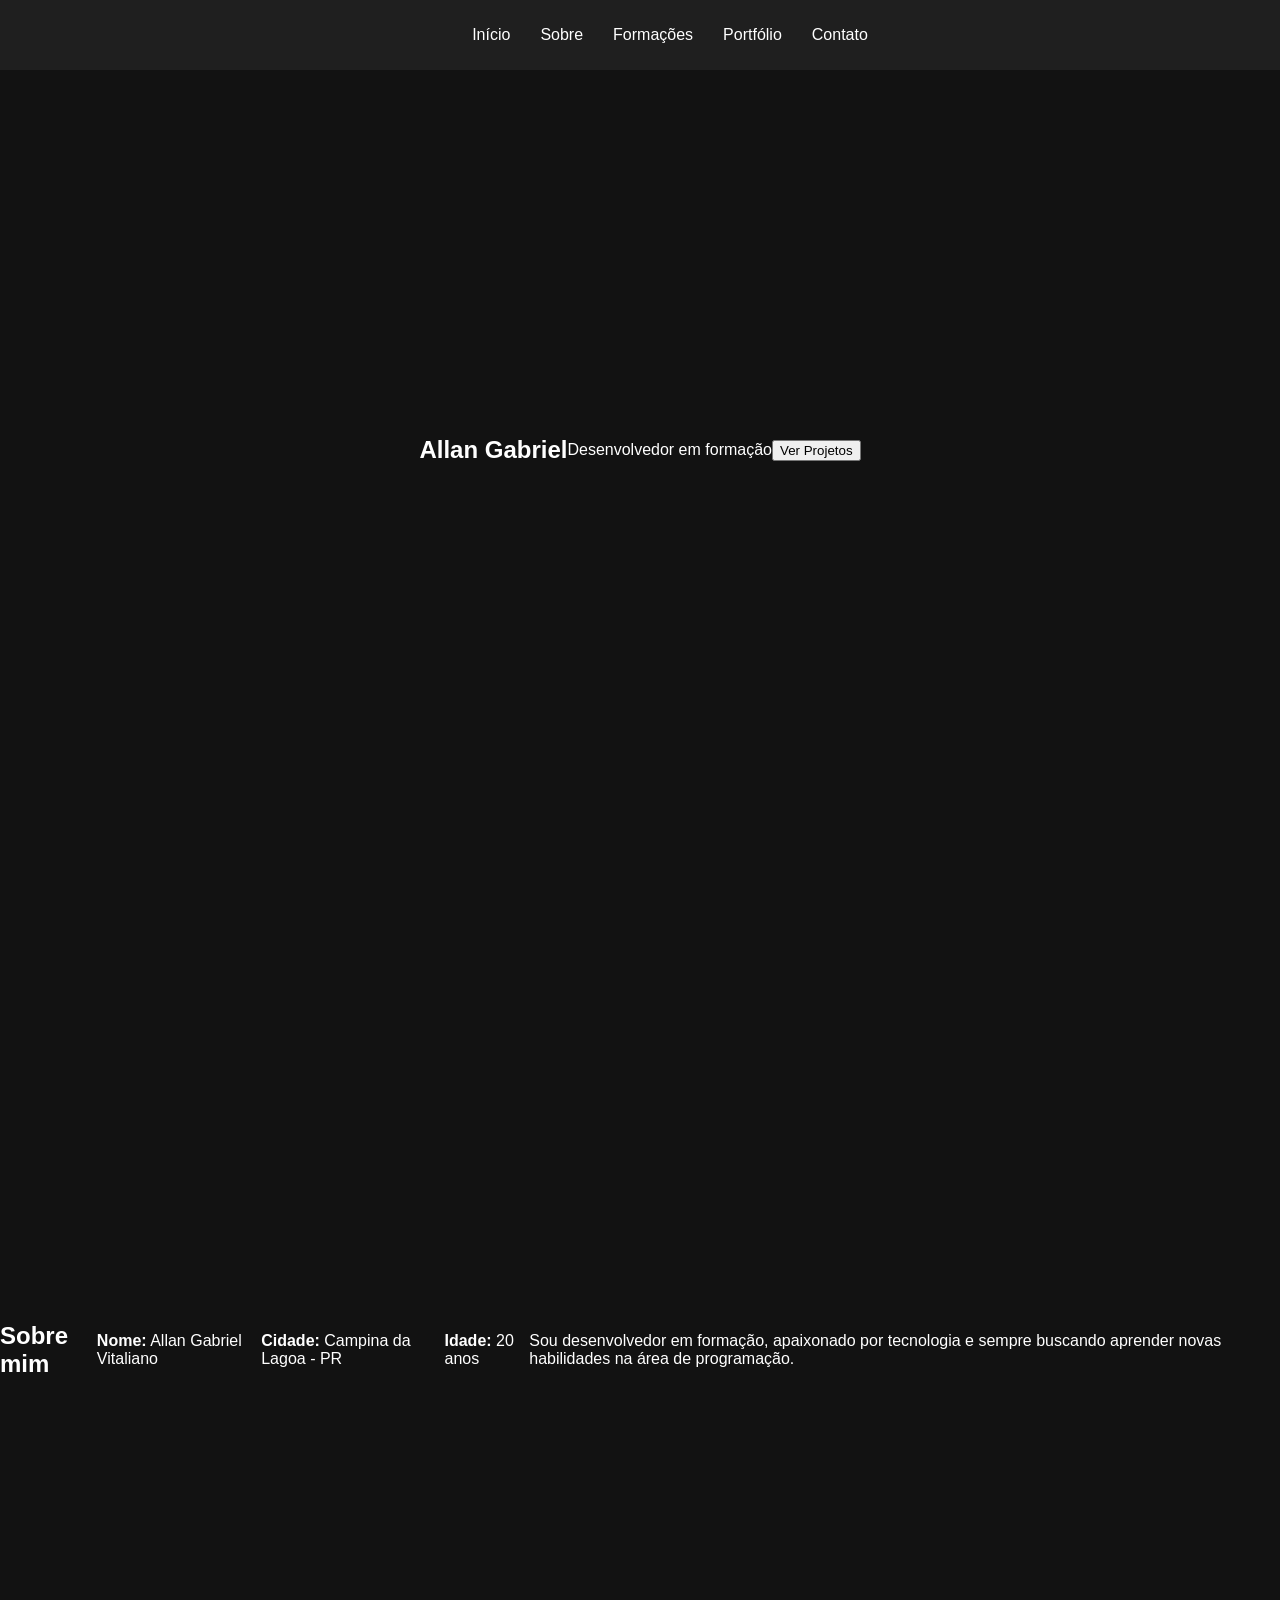
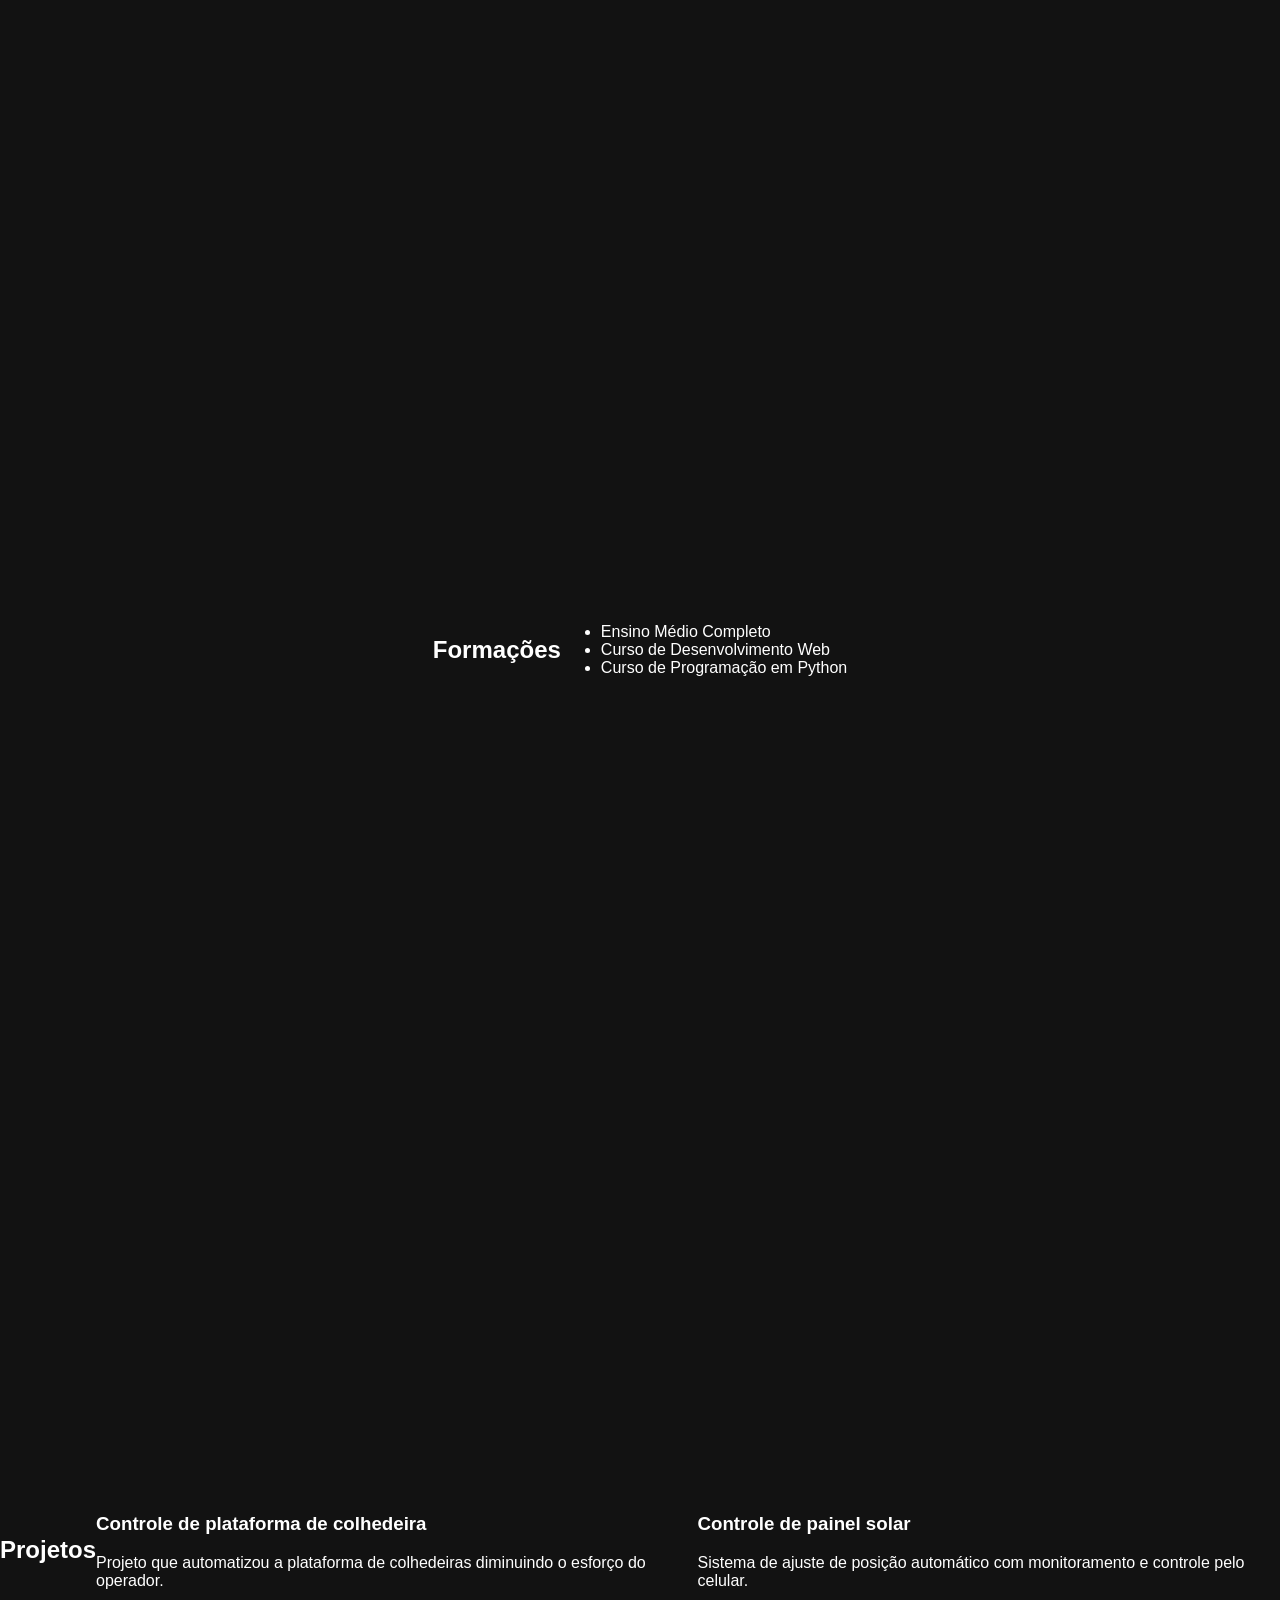
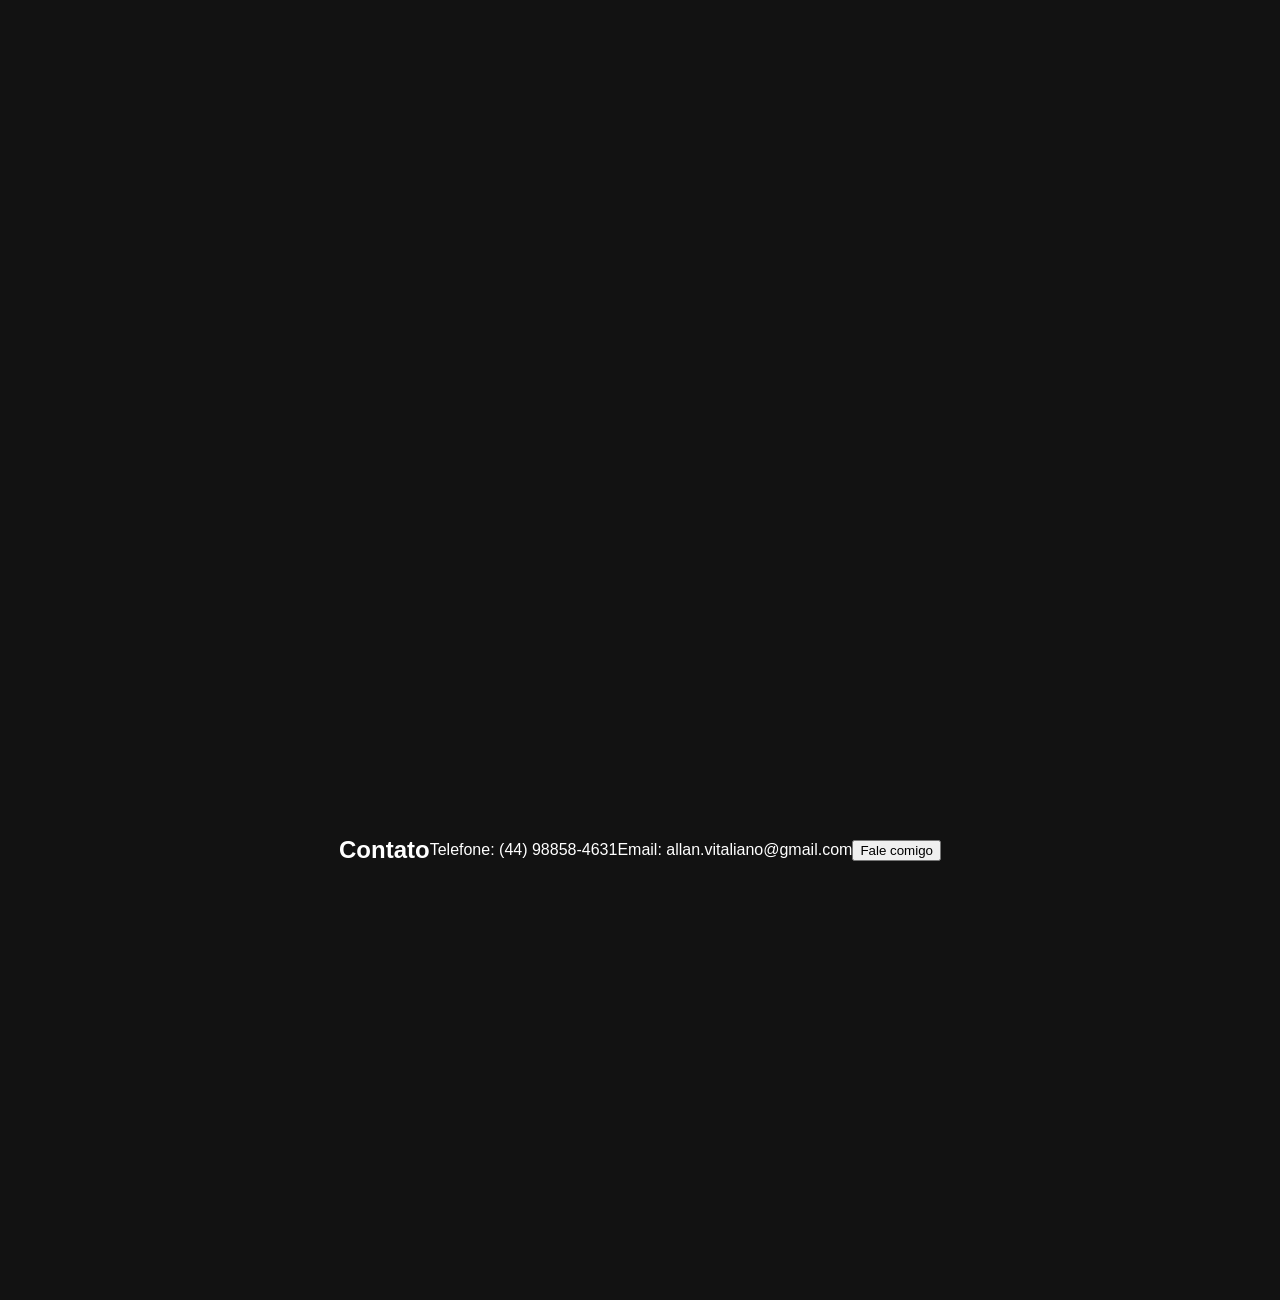
<file: index.html>
<!DOCTYPE html>
<html lang="pt-br">
<head>
  <meta charset="UTF-8">
  <title>Portfólio Allan</title>
  <link rel="stylesheet" href="css/style.css">
</head>
<body>

<!-- ===== MENU ===== -->
<nav>
  <ul>
    <li><a href="#inicio">Início</a></li>
    <li><a href="#sobre">Sobre</a></li>
    <li><a href="#formacoes">Formações</a></li>
    <li><a href="#portfolio">Portfólio</a></li>
    <li><a href="#contato">Contato</a></li>
  </ul>
</nav>

<!-- ===== INÍCIO ===== -->
<section id="inicio">
  <h1>Allan Gabriel</h1>
  <p>Desenvolvedor em formação</p>
  <button onclick="irPara('portfolio')">Ver Projetos</button>
</section>

<!-- ===== SOBRE ===== -->
<section id="sobre">
  <h2>Sobre mim</h2>

  <p><strong>Nome:</strong> Allan Gabriel Vitaliano</p>
  <p><strong>Cidade:</strong> Campina da Lagoa - PR</p>
  <p><strong>Idade:</strong> 20 anos</p>

  <p>
    Sou desenvolvedor em formação, apaixonado por tecnologia e sempre buscando
    aprender novas habilidades na área de programação.
  </p>
</section>

<!-- ===== FORMAÇÕES ===== -->
<section id="formacoes">
  <h2>Formações</h2>
  <ul>
    <li>Ensino Médio Completo</li>
    <li>Curso de Desenvolvimento Web</li>
    <li>Curso de Programação em Python</li>
  </ul>
</section>

<!-- ===== PORTFÓLIO ===== -->
<section id="portfolio">
  <h2>Projetos</h2>

  <div class="card">
    <h3>Controle de plataforma de colhedeira</h3>
    <p>Projeto que automatizou a plataforma de colhedeiras diminuindo o esforço do operador.</p>
  </div>

  <div class="card">
    <h3>Controle de painel solar</h3>
    <p>Sistema de ajuste de posição automático com monitoramento e controle pelo celular.</p>
  </div>
</section>

<!-- ===== CONTATO ===== -->
<section id="contato">
  <h2>Contato</h2>
  <p>Telefone: (44) 98858-4631</p>
  <p>Email: allan.vitaliano@gmail.com</p>

  <button onclick="mensagem()">Fale comigo</button>
</section>

<script src="js/script.js"></script>
</body>
</html>
</file>
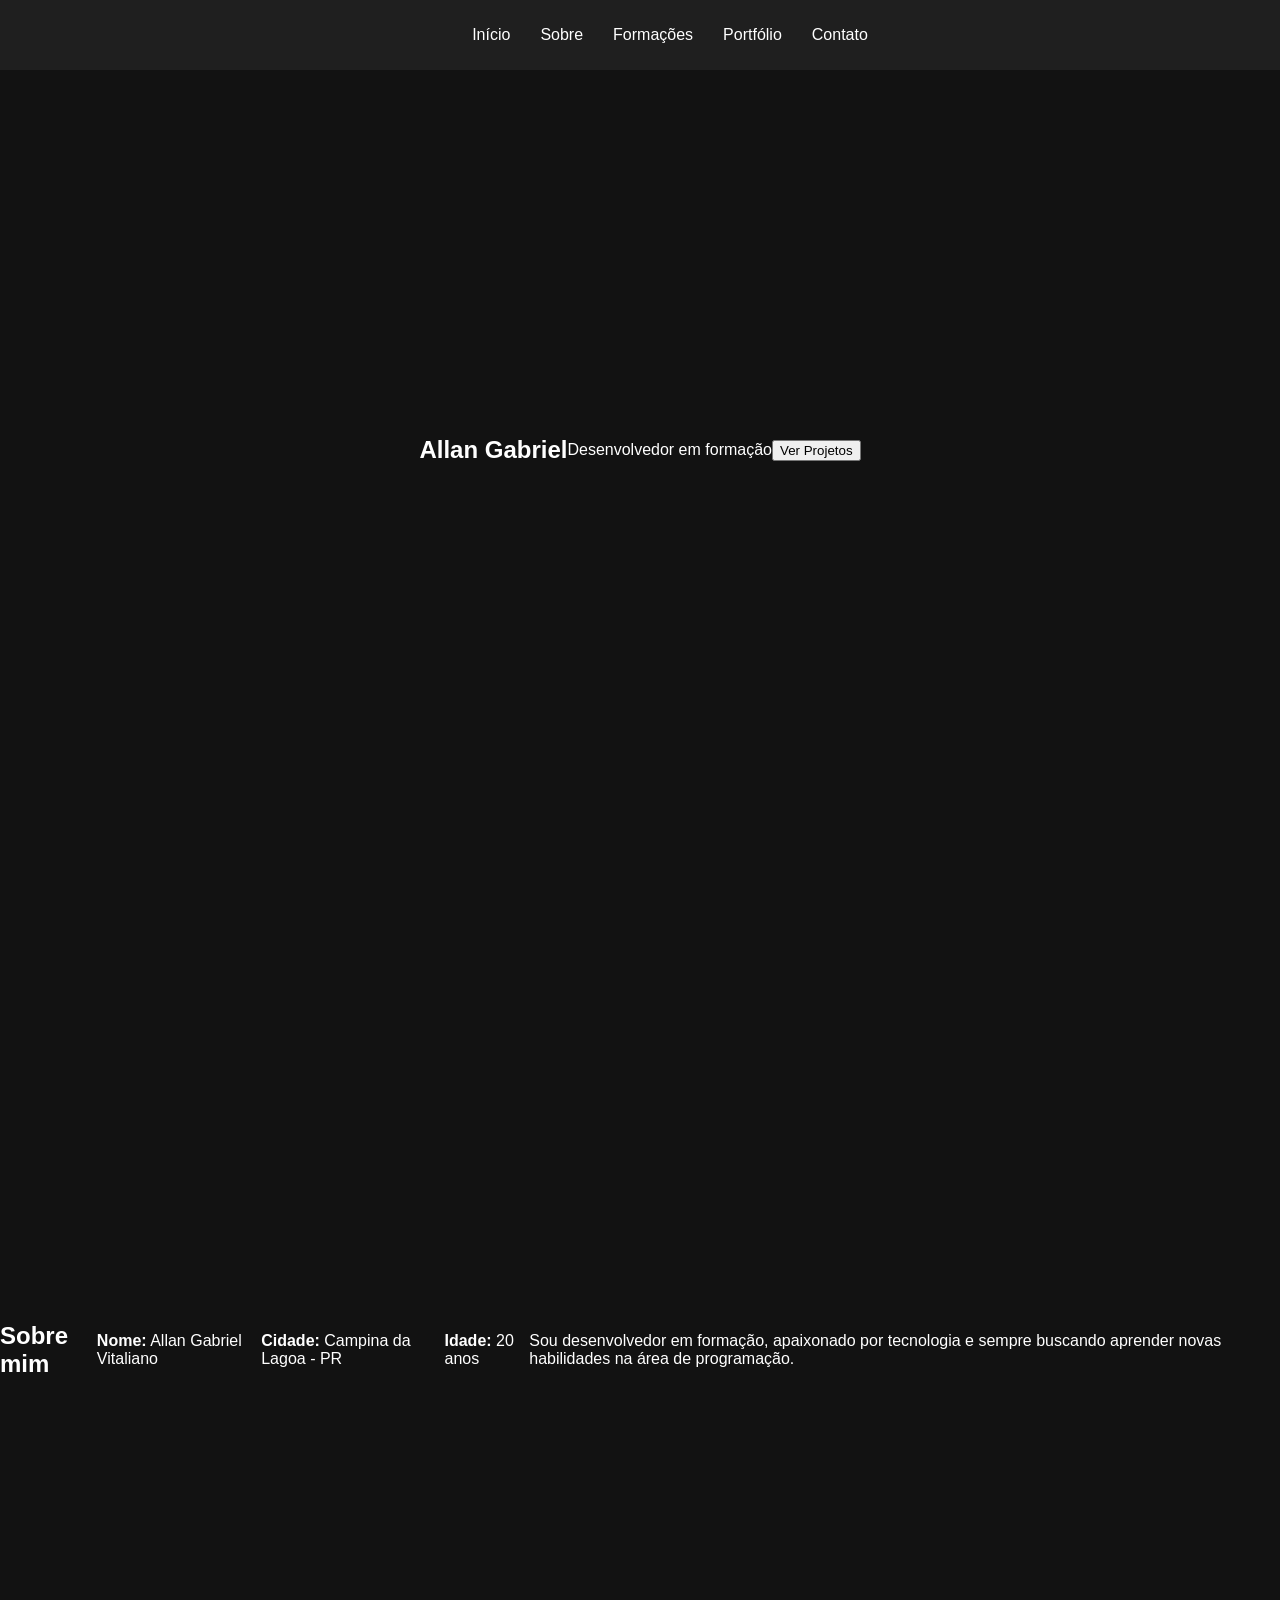
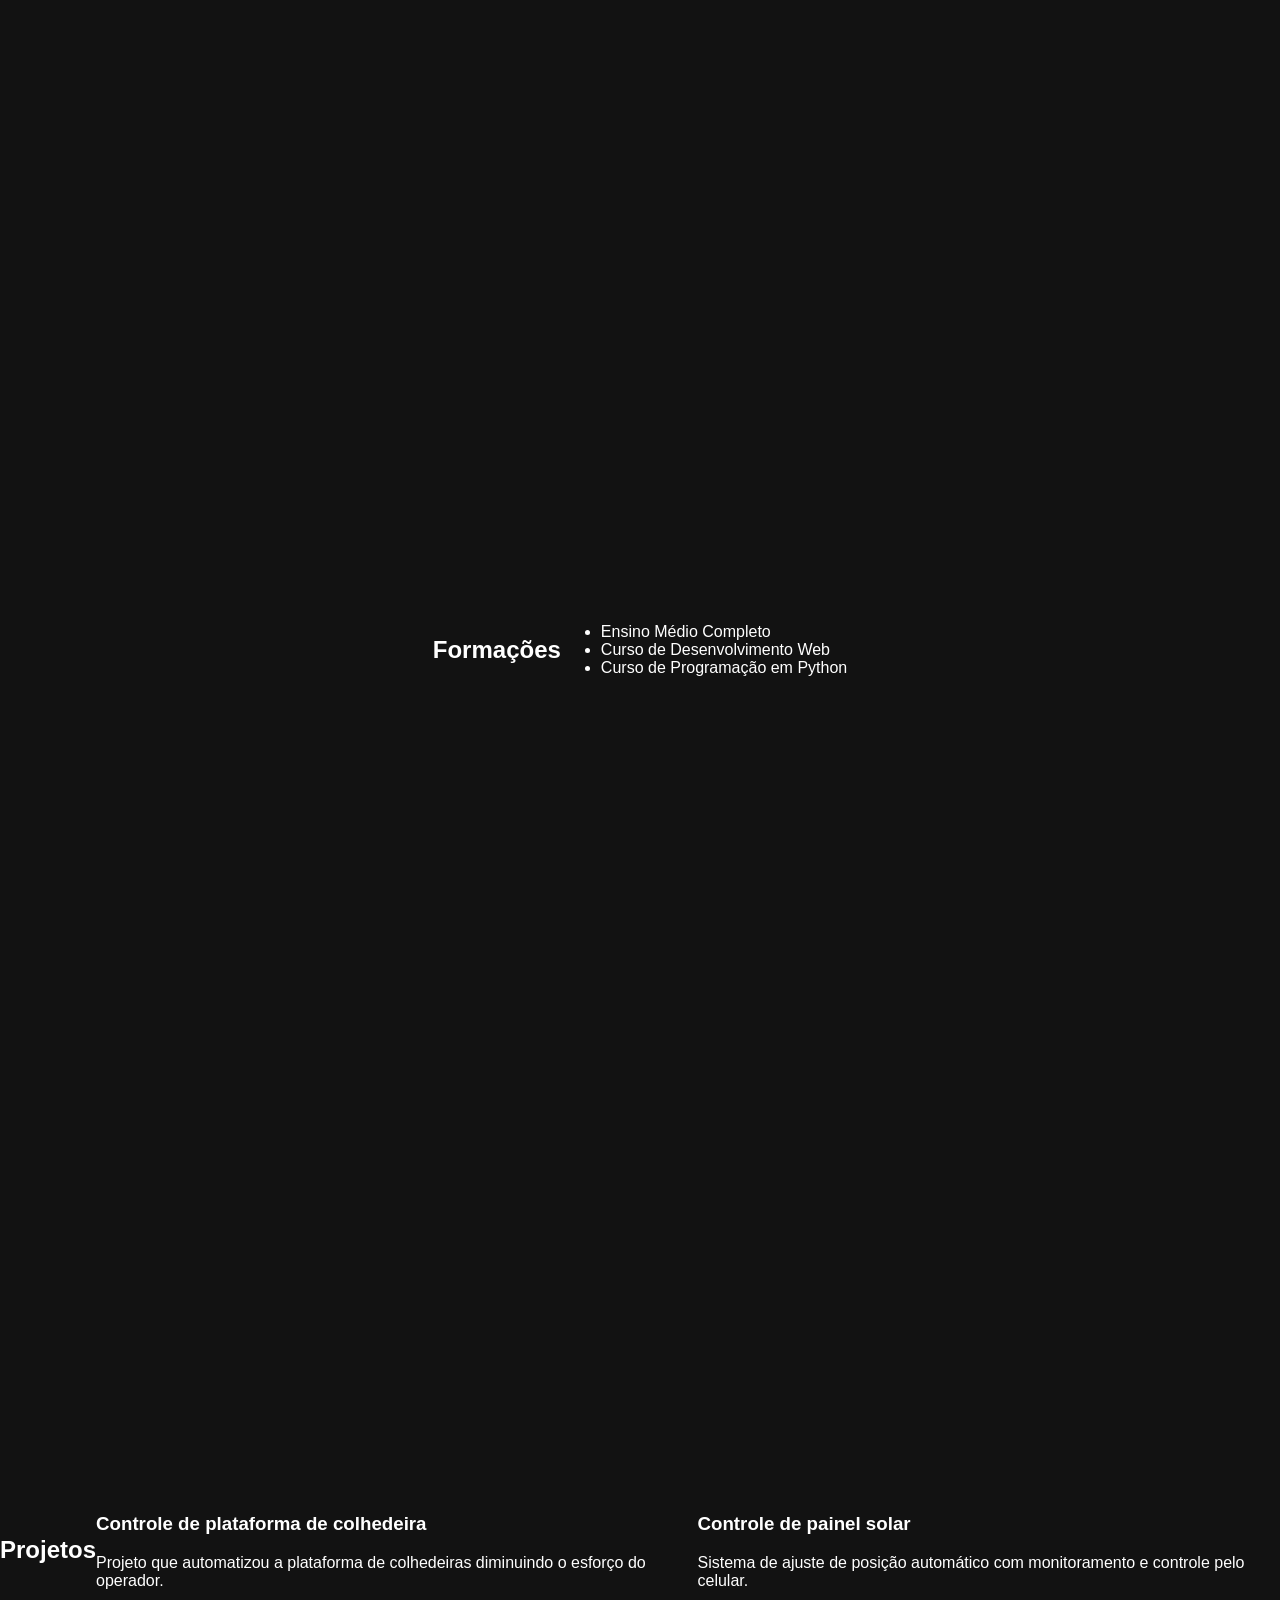
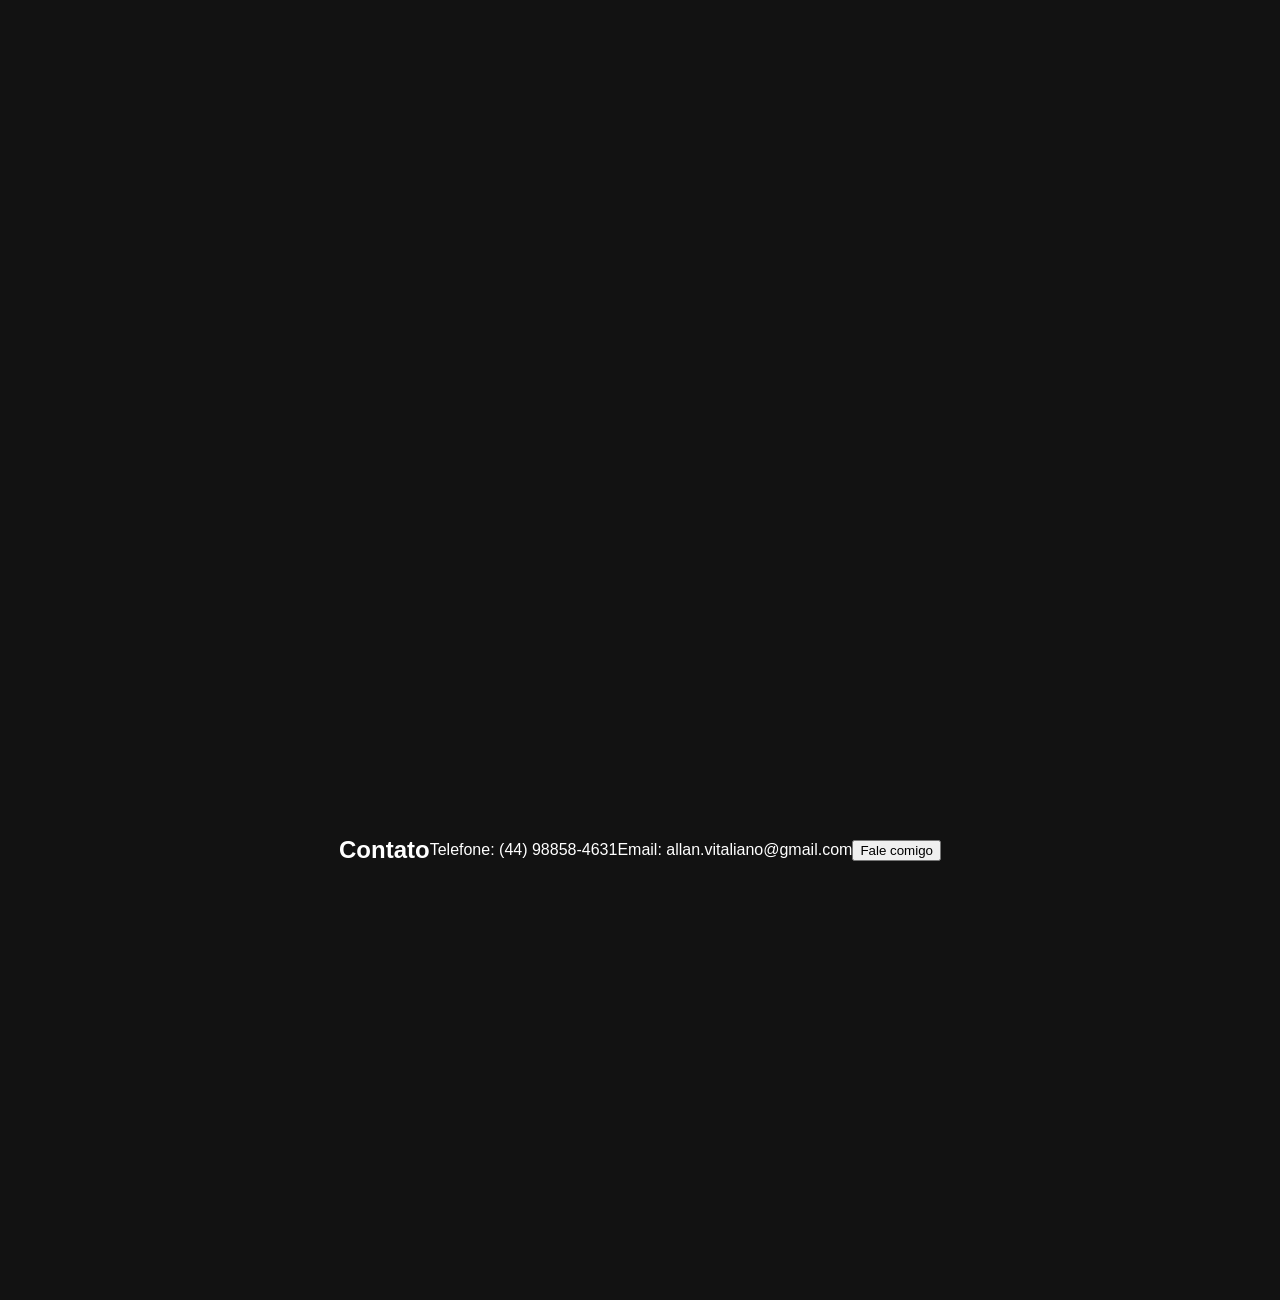
<file: portfolio-allan/index.html>
<!DOCTYPE html>
<html lang="pt-br">
<head>
  <meta charset="UTF-8">
  <title>Portfólio Allan</title>
  <link rel="stylesheet" href="css/style.css">
</head>
<body>

<!-- ===== MENU ===== -->
<nav>
  <ul>
    <li><a href="#inicio">Início</a></li>
    <li><a href="#sobre">Sobre</a></li>
    <li><a href="#formacoes">Formações</a></li>
    <li><a href="#portfolio">Portfólio</a></li>
    <li><a href="#contato">Contato</a></li>
  </ul>
</nav>

<!-- ===== INÍCIO ===== -->
<section id="inicio">
  <h1>Allan Gabriel</h1>
  <p>Desenvolvedor em formação</p>
  <button onclick="irPara('portfolio')">Ver Projetos</button>
</section>

<!-- ===== SOBRE ===== -->
<section id="sobre">
  <h2>Sobre mim</h2>

  <p><strong>Nome:</strong> Allan Gabriel Vitaliano</p>
  <p><strong>Cidade:</strong> Campina da Lagoa - PR</p>
  <p><strong>Idade:</strong> 20 anos</p>

  <p>
    Sou desenvolvedor em formação, apaixonado por tecnologia e sempre buscando
    aprender novas habilidades na área de programação.
  </p>
</section>

<!-- ===== FORMAÇÕES ===== -->
<section id="formacoes">
  <h2>Formações</h2>
  <ul>
    <li>Ensino Médio Completo</li>
    <li>Curso de Desenvolvimento Web</li>
    <li>Curso de Programação em Python</li>
  </ul>
</section>

<!-- ===== PORTFÓLIO ===== -->
<section id="portfolio">
  <h2>Projetos</h2>

  <div class="card">
    <h3>Controle de plataforma de colhedeira</h3>
    <p>Projeto que automatizou a plataforma de colhedeiras diminuindo o esforço do operador.</p>
  </div>

  <div class="card">
    <h3>Controle de painel solar</h3>
    <p>Sistema de ajuste de posição automático com monitoramento e controle pelo celular.</p>
  </div>
</section>

<!-- ===== CONTATO ===== -->
<section id="contato">
  <h2>Contato</h2>
  <p>Telefone: (44) 98858-4631</p>
  <p>Email: allan.vitaliano@gmail.com</p>

  <button onclick="mensagem()">Fale comigo</button>
</section>

<script src="js/script.js"></script>
</body>
</html>
</file>
<file: css/style.css>
html {
  scroll-behavior: smooth;
}

body {
  margin: 0;
  font-family: Arial;
  background: #121212;
  color: white;
}

nav {
  background: #1f1f1f;
  padding: 10px;
  position: fixed;
  width: 100%;
}

nav ul {
  list-style: none;
  display: flex;
  justify-content: center;
}

nav li {
  margin: 0 15px;
}

nav a {
  color: white;
  text-decoration: none;
}

section {
  height: 100vh;
  display: flex;
  justify-content: center;
  align-items: center;
}
</file>
<file: portfolio-allan/css/style.css>
html {
  scroll-behavior: smooth;
}

body {
  margin: 0;
  font-family: Arial;
  background: #121212;
  color: white;
}

nav {
  background: #1f1f1f;
  padding: 10px;
  position: fixed;
  width: 100%;
}

nav ul {
  list-style: none;
  display: flex;
  justify-content: center;
}

nav li {
  margin: 0 15px;
}

nav a {
  color: white;
  text-decoration: none;
}

section {
  height: 100vh;
  display: flex;
  justify-content: center;
  align-items: center;
}
</file>
